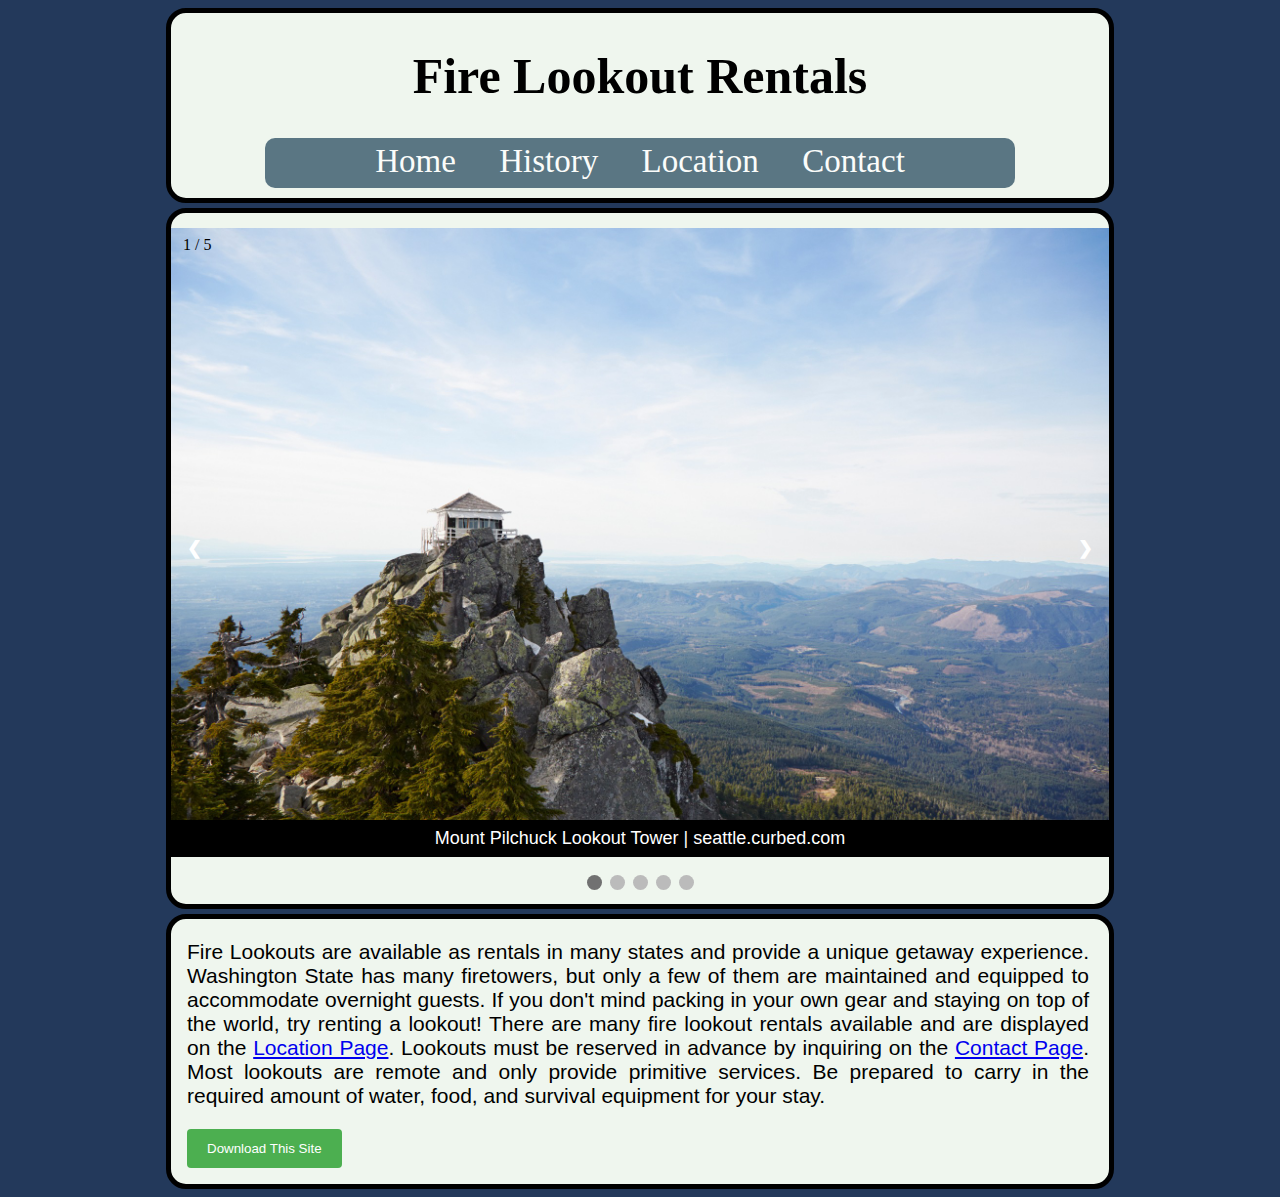
<file: index.html>
<!DOCTYPE html>
<html lang="en">
<head>
    <meta charset="UTF-8">
    <meta http-equiv="X-UA-Compatible" content="IE=edge">
    <meta name="viewport" content="width=device-width, initial-scale=1.0">
    <title>Fire Lookout Rentals - Home</title>
    <link rel="stylesheet" href="stylesheet.css">
</head>

<body>
    <header>
        <h1>Fire Lookout Rentals</h1>
        <div class="menu">
            <ul class="menu-list">
                <li class="menu-item"><a href="index.html">Home</a></li>
                <li class="menu-item"><a href="./History/history.html">History</a></li>
                <li class="menu-item"><a href="./Location/location.html">Location</a></li>
                <li class="menu-item"><a href="./Contact/contact.html">Contact</a></li>
            </ul>
        </div>
    </header>
    <div class="slideshow-area">
        <!-- Slideshow container -->
        <div class="slideshow-container">

            <!-- Full-width images with number and caption text -->
            <div class="mySlides fade">
            <div class="numbertext">1 / 5</div>
            <img src="FL1.jpg" style="width:100%">
            <div class="text">Mount Pilchuck Lookout Tower | <a href="https://cdn.vox-cdn.com/uploads/chorus_asset/file/18317037/GettyImages_1146336791.jpg">seattle.curbed.com</a></div>
            </div>
        
            <div class="mySlides fade">
            <div class="numbertext">2 / 5</div>
            <img src="FL2.jpg" style="width:100%">
            <div class="text">Suntop Lookout Tower | <a href="https://visitrainier.com/wp-content/uploads/2014/06/DSC_7618web.jpg">visitrainier.com</a></div>
            </div>
        
            <div class="mySlides fade">
            <div class="numbertext">3 / 5</div>
            <img src="FL3.jpg" style="width:100%">
            <div class="text">Granite Mountain Lookout Tower | <a href="https://www.trailrunproject.com/photo/7003833/granite-mt-fire-lookout">Trail Run Project</a></div>
            </div>

            <div class="mySlides fade">
            <div class="numbertext">4 / 5</div>
            <img src="FL4.jpg" style="width:100%">
            <div class="text">Mount Fremont Lookout Tower | <a href="https://cdn.vox-cdn.com/thumbor/1QUiuFe5kxD8e9pjGHikW8RE3Ag=/0x0:4489x2993/925x925/filters:focal(2908x1172:3626x1890):format(webp)/cdn.vox-cdn.com/uploads/chorus_image/image/64752771/shutterstock_206949517.0.jpg">seattle.curbed.com</a></div>
            </div>

            <div class="mySlides fade">
            <div class="numbertext">5 / 5</div>
            <img src="FL5.jpg" style="width:100%">
            <div class="text">Tolmie Peak Lookout Tower | <a href="https://www.shutterstock.com/image-photo/tolmie-peak-lookout-704016268">Shutterstock</a></div>
            </div>
        
            <!-- Next and previous buttons -->
            <a class="prev" onclick="plusSlides(-1)">&#10094;</a>
            <a class="next" onclick="plusSlides(1)">&#10095;</a>
        </div>
        <br>
        
        <!-- The dots/circles -->
        <div style="text-align:center">
            <span class="dot" onclick="currentSlide(1)"></span>
            <span class="dot" onclick="currentSlide(2)"></span>
            <span class="dot" onclick="currentSlide(3)"></span>
            <span class="dot" onclick="currentSlide(4)"></span>
            <span class="dot" onclick="currentSlide(5)"></span>
        </div>
    </div>

    <div class="intro-area">
        <div>
            <p>Fire Lookouts are available as rentals in many states and provide a unique getaway experience. Washington State has 
                many firetowers, but only a few of them are maintained and equipped to accommodate overnight guests. If you don't mind packing
                in your own gear and staying on top of the world, try renting a lookout! There are many fire lookout rentals available 
                and are displayed on the <class><a href="./Location/location.html">Location Page</a></class>.  
                Lookouts must be reserved in advance by inquiring on the <class><a href="./Contact/contact.html">Contact Page</a></class>. 
                Most lookouts are remote and only provide primitive services. Be prepared to carry in the required amount of water, food, and survival
                equipment for your stay.</p>
        </div>
        <a href="Fire Lookout Hotel.zip" download>
        <button type="button">Download This Site</button></a>
    </div>

    <script src="scripts.js"></script>
</body>
</html>
</file>
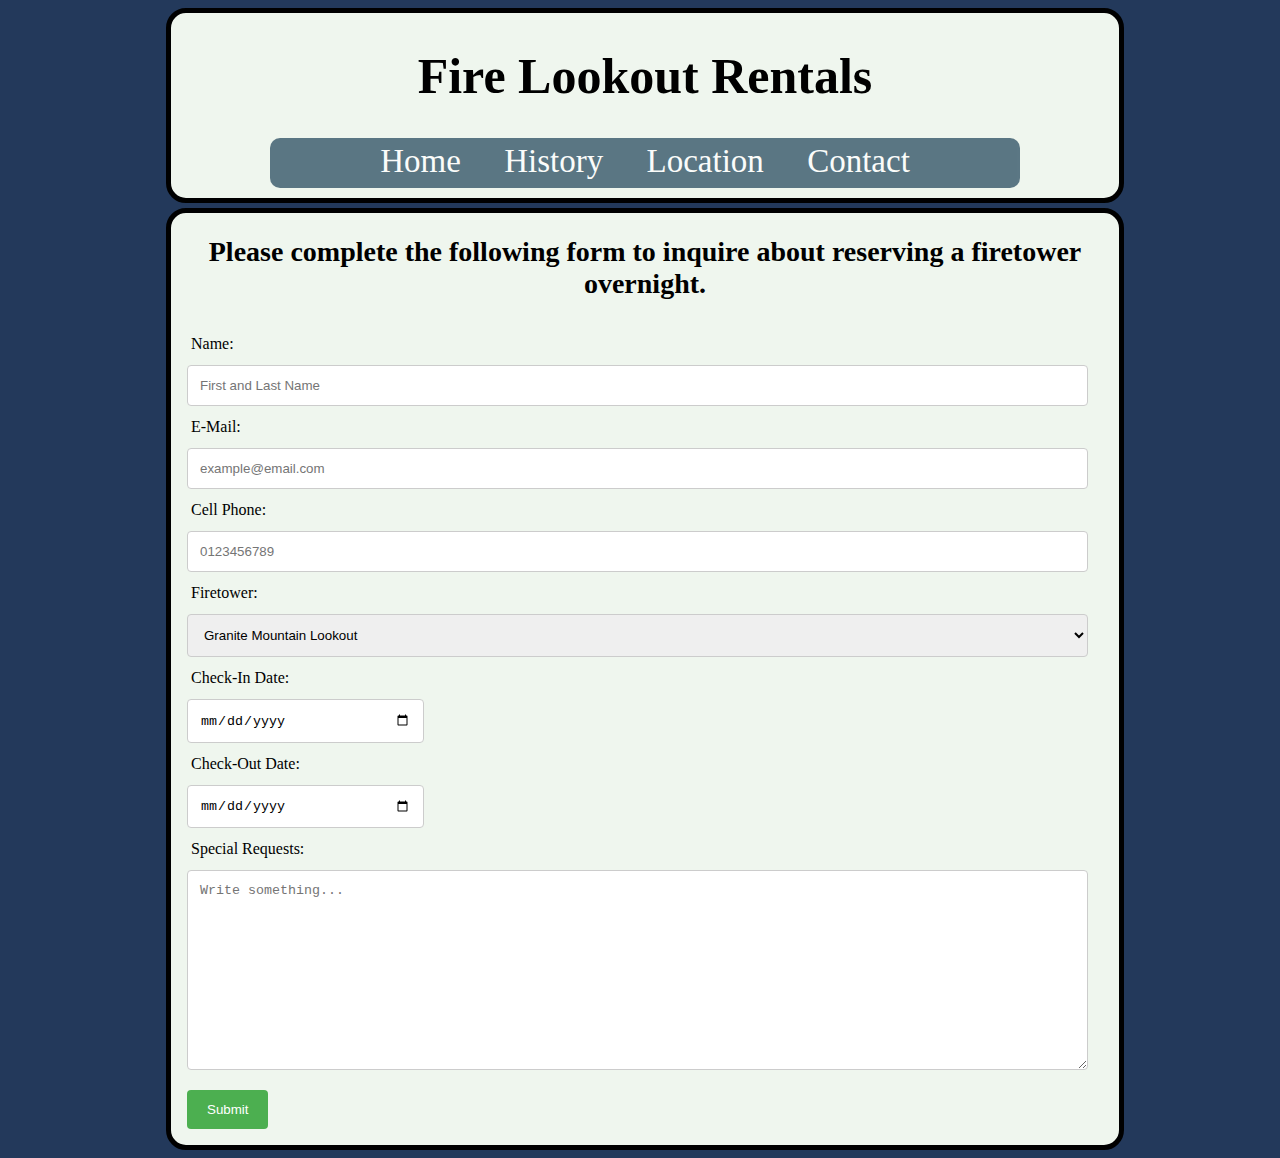
<file: Contact/contact.html>
<!DOCTYPE html>
<html lang="en">
<head>
    <meta charset="UTF-8">
    <meta http-equiv="X-UA-Compatible" content="IE=edge">
    <meta name="viewport" content="width=device-width, initial-scale=1.0">
    <title>Fire Lookout Rentals - Contact</title>
    <link rel="stylesheet" href="stylesheet.css">
</head>
<body>
    <header>
        <h1>Fire Lookout Rentals</h1>
        <div class="menu">
            <ul class="menu-list">
                <li class="menu-item"><a href="../index.html">Home</a></li>
                <li class="menu-item"><a href="../History/history.html">History</a></li>
                <li class="menu-item"><a href="../Location/location.html">Location</a></li>
                <li class="menu-item"><a href="contact.html">Contact</a></li>
            </ul>
        </div>
    </header>
    <div id="form-area">
        <h2>Please complete the following form to inquire about reserving a firetower overnight.</h2>
        <form action="" class="reservation-inq" id="res-form">
            <div class="name">
                <label for="name">Name: </label>
                <input type="text" name="name" id="name" placeholder="First and Last Name" required>
            </div>
            <div class="email">
                <label for="email">E-Mail: </label>
                <input type="email" name="email" id="email" placeholder="example@email.com" required>
            </div>
            <div class="phone">
                <label for="phone">Cell Phone: </label>
                <input type="text" name="phone" id="phone" maxlength="10" placeholder="0123456789" required>
            </div>
            <div class="firetower">
                <label for="firetower">Firetower: </label>
                <select name="firetower" id="firetower">
                    <option value="granite">Granite Mountain Lookout</option>
                    <option value="thorp">Thorp Mountain Lookout</option>
                    <option value="redtop">Red Top Mountain Lookout</option>
                    <option value="pilchuck">Mount Pilchuck Lookout</option>
                    <option value="evergreen">Evergreen Mountain Lookout</option>
                    <option value="alpine">Alpine Mountain Lookout</option>
                    <option value="gobblers">Gobbler's Knob Lookout</option>
                    <option value="highrock">High Rock Lookout</option>
                    <option value="tolmie">Tolmie Peak Lookout</option>
                    <option value="shriner">Shriner Peak Lookout</option>
                    <option value="fremont">Mount Fremont Lookout</option>
                </select>
            </div>
            <div class="start">
                <label for="start">Check-In Date: </label>
                <input type="date" name="start" id="start" required>
            </div>
            <div class="end">
                <label for="end">Check-Out Date: </label>
                <input type="date" name="end" id="end" required>
            </div>
            <div class="special-requests">
                <label for="requests">Special Requests: </label>
                <textarea name="requests" id="requests" placeholder="Write something..." style="height: 200px"></textarea>
            </div>
            <div class="submit-form">
                <input type="submit" value="Submit" id="submit-form">
            </div>
        </form>
    </div>
    <div id="form-success" style="display:none">
        <h2>Thank you for your request. One of our associates will contact you to complete your reservation.</h2>
    </div>
    <script src="scripts.js"></script>
</body>
</html>
</file>
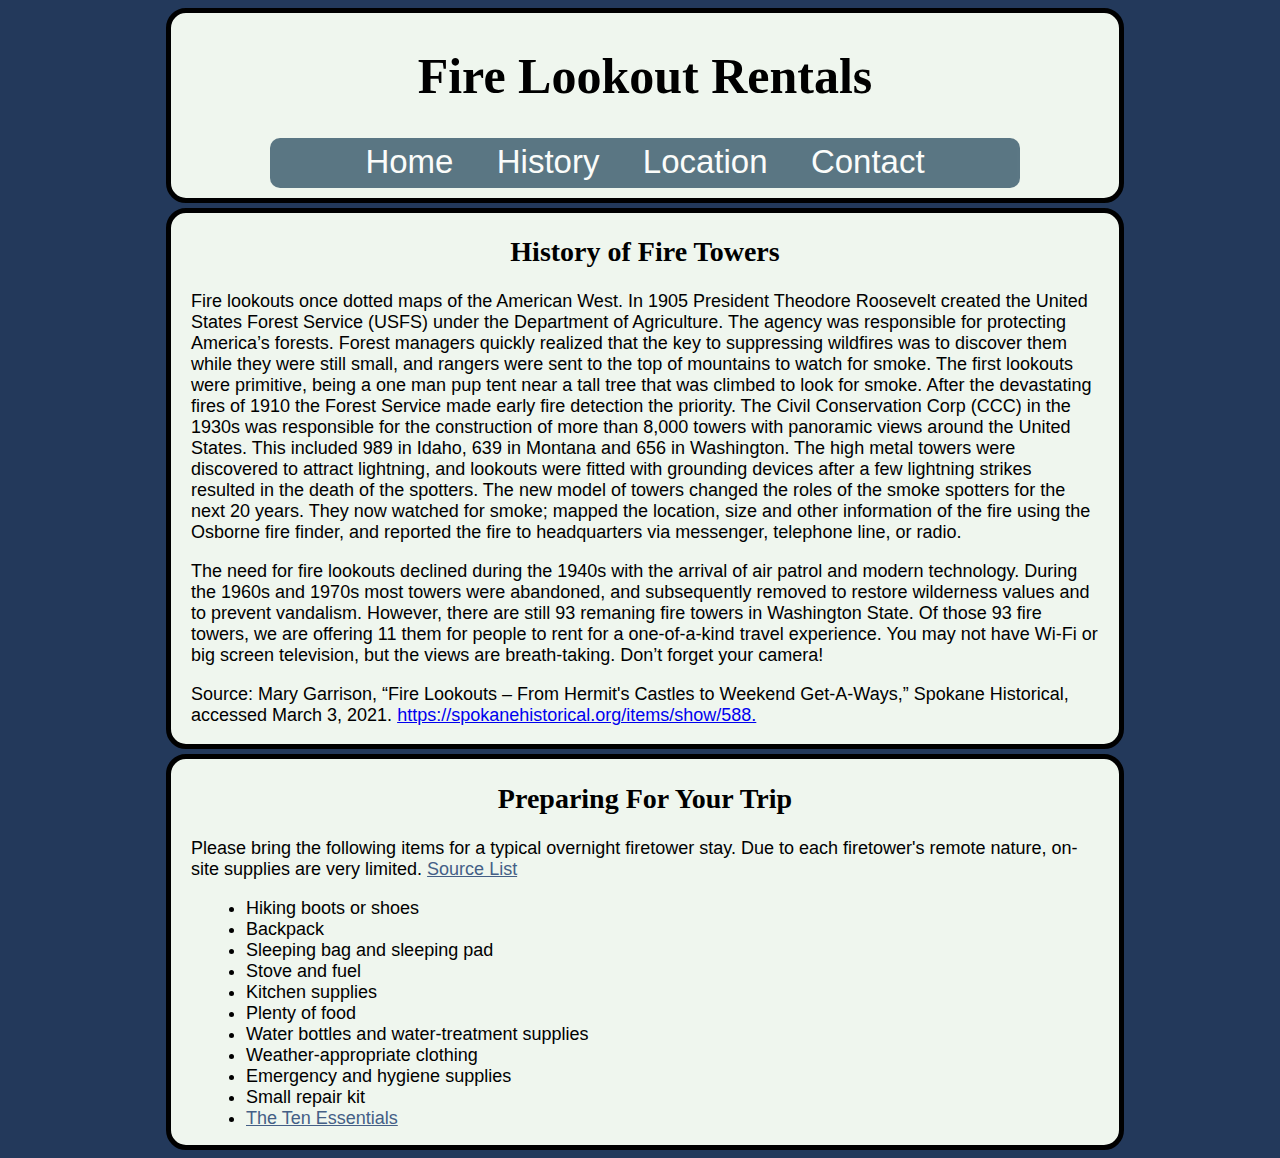
<file: History/history.html>
<!DOCTYPE html>
<html lang="en">
<head>
    <meta charset="UTF-8">
    <meta http-equiv="X-UA-Compatible" content="IE=edge">
    <meta name="viewport" content="width=device-width, initial-scale=1.0">
    <title>Fire Lookout Rentals - History</title>
    <link rel="stylesheet" href="stylesheet.css">
</head>
<body>
    <header>
        <h1>Fire Lookout Rentals</h1>
        <div class="menu">
            <ul class="menu-list">
                <li class="menu-item"><a href="../index.html">Home</a></li>
                <li class="menu-item"><a href="history.html">History</a></li>
                <li class="menu-item"><a href="../Location/location.html">Location</a></li>
                <li class="menu-item"><a href="../Contact/contact.html">Contact</a></li>
            </ul>
        </div>
    </header>
    <div class='content'>
        <h2>History of Fire Towers</h2>
        <p>Fire lookouts once dotted maps of the American West. In 1905 President Theodore Roosevelt 
            created the United States Forest Service (USFS) under the Department of Agriculture. The 
            agency was responsible for protecting America’s forests. Forest managers quickly realized 
            that the key to suppressing wildfires was to discover them while they were still small, 
            and rangers were sent to the top of mountains to watch for smoke. The first lookouts were 
            primitive, being a one man pup tent near a tall tree that was climbed to look for smoke. 
            After the devastating fires of 1910 the Forest Service made early fire detection the priority. 
            The Civil Conservation Corp (CCC) in the 1930s was responsible for the construction of more than 
            8,000 towers with panoramic views around the United States. This included 989 in Idaho, 639 in 
            Montana and 656 in Washington. The high metal towers were discovered to attract lightning, and 
            lookouts were fitted with grounding devices after a few lightning strikes resulted in the death 
            of the spotters. The new model of towers changed the roles of the smoke spotters for the next 
            20 years. They now watched for smoke; mapped the location, size and other information of the 
            fire using the Osborne fire finder, and reported the fire to headquarters via messenger, 
            telephone line, or radio.</p>
        
        <p>The need for fire lookouts declined during the 1940s with the arrival of air patrol and modern 
            technology. During the 1960s and 1970s most towers were abandoned, and subsequently removed to 
            restore wilderness values and to prevent vandalism. However, there are still 93 remaning fire towers
            in Washington State. Of those 93 fire towers, we are offering 11 them for people to rent for
             a one-of-a-kind travel experience. You may not have Wi-Fi or big screen television, 
            but the views are breath-taking. Don’t forget your camera!
        </p>
        <p>Source: Mary Garrison, “Fire Lookouts – From Hermit's Castles to Weekend Get-A-Ways,” Spokane Historical, accessed March 3, 2021. <a href="https://spokanehistorical.org/items/show/588" target="_blank">https://spokanehistorical.org/items/show/588.</a></p>
    </div>
    <div class="prep">
        <h2>Preparing For Your Trip</h2>
        <p>Please bring the following items for a typical overnight firetower stay. Due to each firetower's remote
            nature, on-site supplies are very limited. <a href="https://www.rei.com/learn/expert-advice/backpacking-checklist.html" target="_blank">Source List</a>
        </p>
        <ul>
            <li>Hiking boots or shoes</li>
            <li>Backpack</li>
            <li>Sleeping bag and sleeping pad</li>
            <li>Stove and fuel</li>
            <li>Kitchen supplies</li>
            <li>Plenty of food</li>
            <li>Water bottles and water-treatment supplies</li>
            <li>Weather-appropriate clothing</li>
            <li>Emergency and hygiene supplies</li>
            <li>Small repair kit</li>
            <li><a href="https://www.rei.com/learn/expert-advice/ten-essentials.html" target="_blank">The Ten Essentials</a></li>
        </ul>
        
    </div>
</body>
</html>
</file>
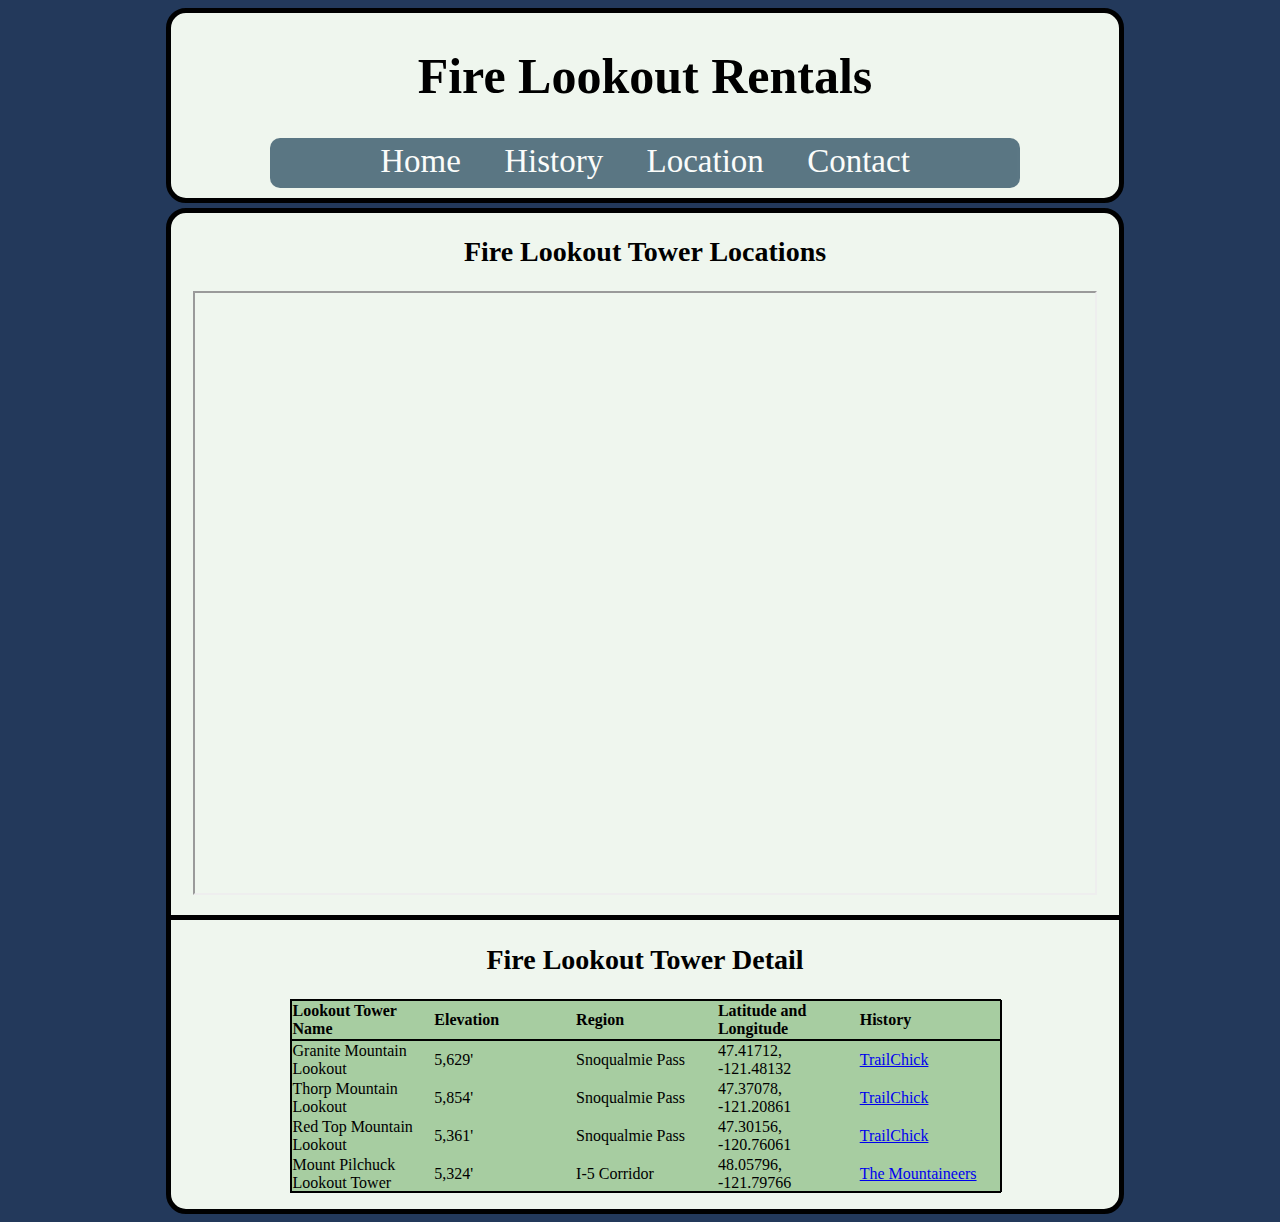
<file: Location/location.html>
<!DOCTYPE html>
<html lang="en">
<head>
    <meta charset="UTF-8">
    <meta http-equiv="X-UA-Compatible" content="IE=edge">
    <meta name="viewport" content="width=device-width, initial-scale=1.0">
    <title>Fire Lookout Rentals - Location</title>
    <link rel="stylesheet" href="stylesheet.css">
</head>
<body>
    <header>
        <h1>Fire Lookout Rentals</h1>
        <div class="menu">
            <ul class="menu-list">
                <li class="menu-item"><a href="../index.html">Home</a></li>
                <li class="menu-item"><a href="../History/history.html">History</a></li>
                <li class="menu-item"><a href="location.html">Location</a></li>
                <li class="menu-item"><a href="../Contact/contact.html">Contact</a></li>
            </ul>
        </div>
    </header>
    <div class="content">
        <h2>Fire Lookout Tower Locations</h2>
        <div class="map">
            <iframe src="https://www.google.com/maps/d/u/0/embed?mid=1cPbHWihK7f-PrIGtNIzJiJYsKgHJCA0b" width="900" height="600"></iframe>
        </div>
        <div class="table">
            <h2>Fire Lookout Tower Detail</h2>
            <table>
                <thead>
                    <tr>
                        <th>Lookout Tower Name</th>
                        <th>Elevation</th>
                        <th>Region</th>
                        <th>Latitude and Longitude</th>
                        <th>History</th>
                    </tr>
                </thead>
                <tbody>
                    <tr>
                        <td>Granite Mountain Lookout</td>
                        <td>5,629'</td>
                        <td>Snoqualmie Pass</td>
                        <td>47.41712, -121.48132</td>
                        <td><a href="https://www.trailchick.com/wa-state-fire-lookouts/granite-mountain-lookout/" target="_blank">TrailChick</a></td>
                    </tr>
                    <tr>
                        <td>Thorp Mountain Lookout</td>
                        <td>5,854'</td>
                        <td>Snoqualmie Pass</td>
                        <td>47.37078, -121.20861</td>
                        <td><a href="https://www.trailchick.com/wa-state-fire-lookouts/thorp-mountain-lookout/" target="_blank">TrailChick</a></td>
                    </tr>
                    <tr>
                        <td>Red Top Mountain Lookout</td>
                        <td>5,361'</td>
                        <td>Snoqualmie Pass</td>
                        <td>47.30156, -120.76061</td>
                        <td><a href="https://www.trailchick.com/wa-state-fire-lookouts/red-top-lookout/" target="_blank">TrailChick</a></td>
                    </tr>
                    <tr>
                        <td>Mount Pilchuck Lookout Tower</td>
                        <td>5,324'</td>
                        <td>I-5 Corridor</td>
                        <td>48.05796, -121.79766</td>
                        <td><a href="https://www.mountaineers.org/locations-lodges/everett-branch/committees/everett-lookout-trail-maintenance-committee/web-pages/the-mountaineers-and-fire-lookouts#pilchuck" target="_blank">The Mountaineers</a></td>
                    </tr>
                    <tr>
                        <td>Evergreen Mountain Lookout</td>
                        <td>5,587'</td>
                        <td>Stevens Pass</td>
                        <td>47.83646, -121.26402</td>
                        <td><a href="https://www.trailchick.com/wa-state-fire-lookouts/evergreen-mountain-lookout/" target="_blank">TrailChick</a></td>
                    </tr>
                    <tr>
                        <td>Alpine Lookout</td>
                        <td>6,235'</td>
                        <td>Stevens Pass</td>
                        <td>47.81202, -120.86578</td>
                        <td><a href="https://www.trailchick.com/wa-state-fire-lookouts/alpine-mountain-lookout/" target="_blank">TrailChick</a></td>
                    </tr>
                    <tr>
                        <td>Gobbler's Knob Lookout</td>
                        <td>5,485'</td>
                        <td>Mount Rainier</td>
                        <td>46.79419, -121.91525</td>
                        <td><a href="https://www.trailchick.com/wa-state-fire-lookouts/gobblers-knob-lookout/" target="_blank">TrailChick</a></td>
                    </tr>
                    <tr>
                        <td>High Rock Lookout</td>
                        <td>5,685'</td>
                        <td>Mount Adams</td>
                        <td>46.68434, -121.90174</td>
                        <td><a href="https://www.trailchick.com/wa-state-fire-lookouts/high-rock-lookout/" target="_blank">TrailChick</a></td>
                    </tr>
                    <tr>
                        <td>Tolmie Peak Lookout</td>
                        <td>5,920'</td>
                        <td>Mount Rainier</td>
                        <td>46.95753, -121.88083</td>
                        <td><a href="https://www.trailchick.com/wa-state-fire-lookouts/tolmie-peak-lookout/" target="_blank">TrailChick</a></td>
                    </tr>
                    <tr>
                        <td>Shriner Peak Lookout</td>
                        <td>5,834'</td>
                        <td>Mount Rainier</td>
                        <td>46.81366, -121.53053</td>
                        <td><a href="https://www.trailchick.com/wa-state-fire-lookouts/shriner-peak-lookout/" target="_blank">TrailChick</a></td>
                    </tr>
                    <tr>
                        <td>Mount Fremont Lookout</td>
                        <td>7,181'</td>
                        <td>Mount Rainier</td>
                        <td>46.93402, -121.67558</td>
                        <td><a href="https://www.trailchick.com/wa-state-fire-lookouts/mount-fremont-lookout/" target="_blank">TrailChick</a></td>
                    </tr>
                </tbody>
            </table>
        </div>
    </div>

</body>
</html>
</file>
<file: stylesheet.css>
body {
    background-color: #23395B;
}

header {
    background-color: #EFF6EE;
    width: 75%;
    margin-left: 12.5%;   
    border-radius: 20px;
    border: 5px solid black;
    margin-bottom: 5px;
}

h1 {
    font-family: Georgia, 'Times New Roman', Times, serif;
    font-size: 50px;
    text-align: center;
}

.slideshow-area {
    background-color: #EFF6EE;
    width: 75%;
    margin-left: 12.5%;
    padding-top: 15px;
    padding-bottom: 10px;
    border-radius: 20px;
    border: 5px solid black;
    margin-bottom: 5px;
}

.intro-area {
    background-color: #EFF6EE;
    width: 75%;
    margin-left: 12.5%;
    border-radius: 20px;
    border: 5px solid black;
    padding-left: 16px;
    padding-bottom: 16px;
    padding-right: 20px;
    font-size: 21px;
    font-family: Verdana, Geneva, Tahoma, sans-serif;
    text-align: justify;
}

button {
  background-color: #4CAF50;
  color: white;
  /* margin-top: 16px;
  margin-left: 16px;
  margin-bottom: 16px; */
  padding: 12px 20px;
  border: none;
  border-radius: 4px;
  cursor: pointer;
}

button:hover {
  background-color: #45a049;
}

.menu {
    background-color: #294C60;
    width: 750px;
    height: 50px;
    margin: 5px auto 10px auto;
    font-size: 10pt;
    text-align: left;
    z-index: 7;
    opacity: 0.75;
    border-radius: 10px;
}

.menu-list {
    padding: 5px 0 0 0;
    text-align: center;
}

.menu-item {
    display: inline;
    padding: 20px;
    margin: 0px;
    text-align: center;
    font-size: 33px;
}

.menu-item a {
    text-decoration: none;
    color: white;
    border: none;
}

.menu-item a:hover {
    color: grey;
    font-size: 35px;
    text-decoration: underline grey;
}

* {box-sizing:border-box}

.slideshow-container {
  max-width: 1000px;
  position: relative;
  margin: auto;
}

.mySlides {
  display: none;
}

.prev, .next {
  cursor: pointer;
  position: absolute;
  top: 50%;
  width: auto;
  margin-top: -22px;
  padding: 16px;
  color: white;
  font-weight: bold;
  font-size: 18px;
  transition: 0.6s ease;
  border-radius: 0 3px 3px 0;
  user-select: none;
}

.next {
  right: 0;
  border-radius: 3px 0 0 3px;
}

.prev:hover, .next:hover {
  background-color: rgba(0,0,0,0.8);
}

.text {
    font-family: sans-serif;
    color: white;
    background-color: black;
    font-size: 18px;
    padding: 8px 12px;
    position: absolute;
    bottom: 0px;
    width: 100%;
    text-align: center;
}

.text a {
    font-family: sans-serif;
    color: white;
    font-size: 18px;
    text-decoration: none;
}

.text a:hover {
    font-family: sans-serif;
    color: #9e9a9a;
    text-shadow: 4px;
    text-decoration: underline;
}

.numbertext {
  color: #000000;
  font-size: 16px;
  padding: 8px 12px;
  position: absolute;
  top: 0;
}

.dot {
  cursor: pointer;
  height: 15px;
  width: 15px;
  margin: 0 2px;
  background-color: #bbb;
  border-radius: 50%;
  display: inline-block;
  transition: background-color 0.6s ease;
}

.active, .dot:hover {
  background-color: #717171;
}

.fade {
  -webkit-animation-name: fade;
  -webkit-animation-duration: 1.5s;
  animation-name: fade;
  animation-duration: 1.5s;
}

@-webkit-keyframes fade {
  from {opacity: .4}
  to {opacity: 1}
}

@keyframes fade {
  from {opacity: .4}
  to {opacity: 1}
}
</file>
<file: Contact/stylesheet.css>
body {
  background-color: #23395B;
}

header {
  background-color: #EFF6EE;
  width: 75%;
  margin-left: 12.5%;   
  border-radius: 20px;
  border: 5px solid black;
  margin-bottom: 5px;
}

h1 {
  font-family: Georgia, 'Times New Roman', Times, serif;
  font-size: 50px;
  text-align: center;
}

.menu {
  background-color: #294C60;
  width: 750px;
  height: 50px;
  margin: 5px auto 10px auto;
  font-size: 10pt;
  text-align: left;
  z-index: 7;
  opacity: 0.75;
  border-radius: 10px;
}

.menu-list {
  padding: 5px 0 0 0;
  text-align: center;
}

.menu-item {
  display: inline;
  padding: 20px;
  margin: 0px;
  text-align: center;
  font-size: 33px;
}

.menu-item a {
  text-decoration: none;
  color: white;
  border: none;
}

.menu-item a:hover {
  color: grey;
  font-size: 35px;
  text-decoration: underline grey;
}

#form-area {
  background-color: #EFF6EE;
  width: 75%;
  margin-left: 12.5%;   
  border-radius: 20px;
  border: 5px solid black;
  margin-bottom: 5px;
}

h2 {
  text-align: center;
  font-size: 28px;
}

label {
  display:inline-block;
  width: 100%; 
  padding: 12px; 
  margin-left: 8px;
}

input[type=text], input[type=email], select, textarea {
  width: 95%; 
  padding: 12px; 
  border: 1px solid #ccc; 
  border-radius: 4px; 
  box-sizing: border-box; 
  margin-left: 16px;
  resize: vertical;
}

input[type=date]  {
  width: 25%; 
  padding: 12px; 
  border: 1px solid #ccc; 
  border-radius: 4px; 
  box-sizing: border-box; 
  margin-left: 16px;
}

input[type=submit] {
  background-color: #4CAF50;
  color: white;
  margin-top: 16px;
  margin-left: 16px;
  margin-bottom: 16px;
  padding: 12px 20px;
  border: none;
  border-radius: 4px;
  cursor: pointer;
}

input[type=submit]:hover {
  background-color: #45a049;
}

#form-success {
  text-align: center;
  font-size: 28px;
  background-color: #EFF6EE;
  width: 75%;
  margin-left: 12.5%;   
  border-radius: 20px;
  border: 5px solid black;
  margin-bottom: 5px;
  padding: 20px;
}
</file>
<file: History/stylesheet.css>
body {
  background-color: #23395B;
}

header {
  background-color: #EFF6EE;
  width: 75%;
  margin-left: 12.5%;   
  border-radius: 20px;
  border: 5px solid black;
  margin-bottom: 5px;
}

h1 {
  font-family: Georgia, 'Times New Roman', Times, serif;
  font-size: 50px;
  text-align: center;
}

.menu {
  background-color: #294C60;
  width: 750px;
  height: 50px;
  margin: 5px auto 10px auto;
  font-size: 10pt;
  text-align: left;
  z-index: 7;
  opacity: 0.75;
  border-radius: 10px;
}

.menu-list {
  padding: 5px 0 0 0;
  text-align: center;
}

.menu-item {
  display: inline;
  padding: 20px;
  margin: 0px;
  text-align: center;
  font-size: 33px;
}

.menu-item a {
  text-decoration: none;
  color: white;
  border: none;
}

.menu-item a:hover {
  color: grey;
  font-size: 35px;
  text-decoration: underline grey;
}

.content, .prep {
  background-color: #EFF6EE;
  width: 75%;
  margin-left: 12.5%;   
  border-radius: 20px;
  border: 5px solid black;
  margin-bottom: 5px;
}

.prep a {
  text-decoration: underline;
  color: #445f86
}

h2 {
  text-align: center;
  font-size: 28px;
}

p {
  padding-left: 20px;
  padding-right: 20px;
  font-family: Verdana, Geneva, Tahoma, sans-serif;
  font-size: 18px;
}

ul {
  padding-left: 75px;
}

li {
  font-family: Verdana, Geneva, Tahoma, sans-serif;
  font-size: 18px;
}
</file>
<file: Location/stylesheet.css>
body {
  background-color: #23395B;
}

header {
  background-color: #EFF6EE;
  width: 75%;
  margin-left: 12.5%;   
  border-radius: 20px;
  border: 5px solid black;
  margin-bottom: 5px;
}

h1 {
  font-family: Georgia, 'Times New Roman', Times, serif;
  font-size: 50px;
  text-align: center;
}

.menu {
  background-color: #294C60;
  width: 750px;
  height: 50px;
  margin: 5px auto 10px auto;
  font-size: 10pt;
  text-align: left;
  z-index: 7;
  opacity: 0.75;
  border-radius: 10px;
}

.menu-list {
  padding: 5px 0 0 0;
  text-align: center;
}

.menu-item {
  display: inline;
  padding: 20px;
  margin: 0px;
  text-align: center;
  font-size: 33px;
}

.menu-item a {
  text-decoration: none;
  color: white;
  border: none;
}

.menu-item a:hover {
  color: grey;
  font-size: 35px;
  text-decoration: underline grey;
}

.content {
  background-color: #EFF6EE;
  width: 75%;
  margin-left: 12.5%;   
  border-radius: 20px;
  border: 5px solid black;
  margin-bottom: 5px;
}

h2 {
  text-align: center;
  font-size: 28px;
}

.map {
  text-align:center;
  width:100%;
  padding-bottom: 16px;
  border-bottom: 5px solid black;
}

table {
  display: table;
  background-color: #a7cda1;
  width: 75%;
  margin-top: 16px;
  margin-bottom: 16px;
  margin-left: auto;
  margin-right: auto;
  border: 1px solid black;
  border-collapse: collapse;
}

.table thead, .table tbody {
  float: left;
  width:100%;
  border: 1px solid black;
}

.table tbody {
  overflow: auto;
  height: 150px;
}

.table tr {
  width: 100%;
  display: table;
  text-align: left;
  
}

th, td {
  border-collapse: collapse;
  width: 20%;
  text-align: left;
}

tr:hover {
  background-color: #91c28a ;
}
</file>
